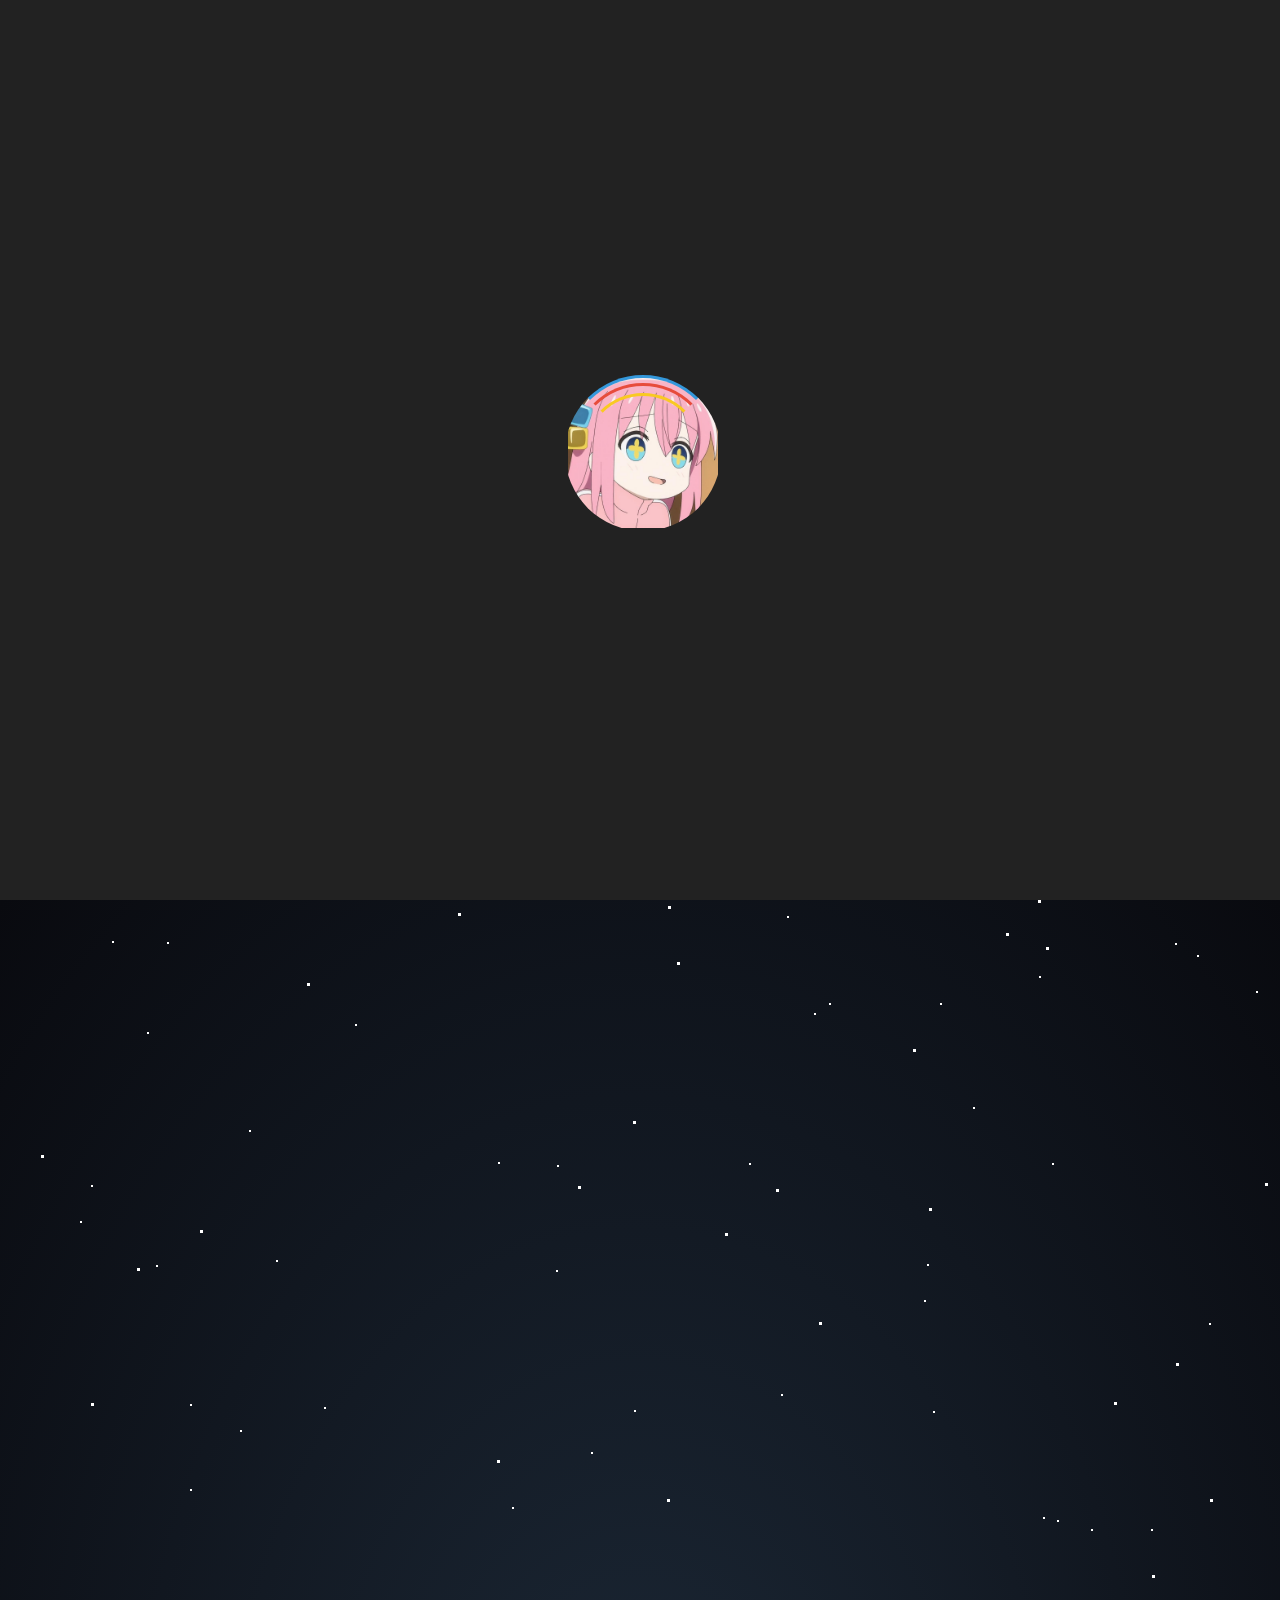
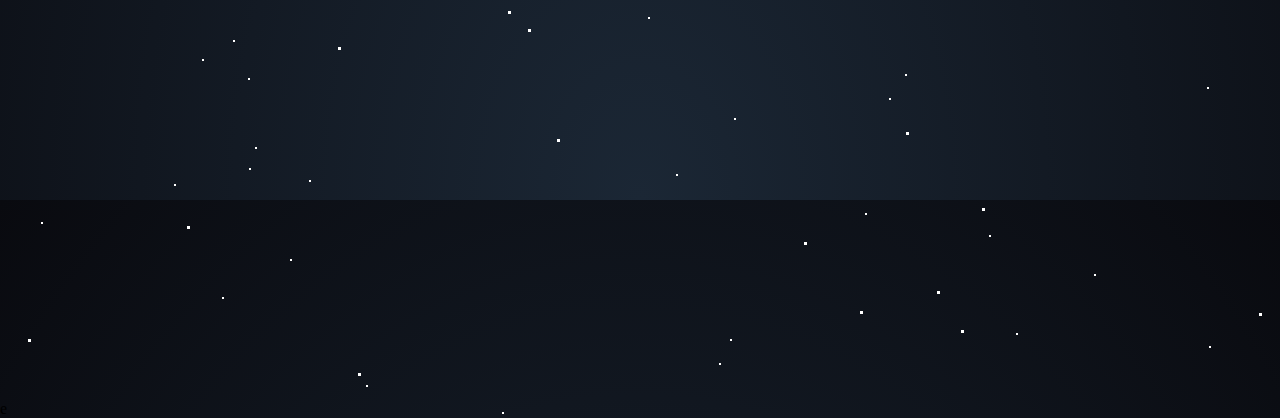
<file: index.html>
<!DOCTYPE html>
<html lang="en">
<head>
    <meta charset="UTF-8">
    <meta http-equiv="X-UA-Compatible" content="IE=edge">
    <meta name="viewport" content="width=device-width, initial-scale=1.0">
    <link rel="stylesheet" href="css/style.css">
    <link rel="stylesheet" href="css/parallax.css">
    <link rel="stylesheet" href="css/animate.css">
    <script src="./js/function.js"></script>
    <link rel="icon" href="/assets/cirno-fumo.png">
    <link href="https://fonts.googleapis.com/css2?family=Russo+One&display=swap" rel="stylesheet">
    <link href="https://fonts.googleapis.com/css2?family=Noto+Sans:wght@500&family=Russo+One&display=swap" rel="stylesheet">
    <link href="https://fonts.googleapis.com/css2?family=Noto+Sans:wght@500&family=Roboto+Mono:wght@300&family=Russo+One&display=swap" rel="stylesheet">
    <link href="github-widget/github-widget.css" rel="stylesheet" type="text/css" />
    <link rel="stylesheet" href="https://cdnjs.cloudflare.com/ajax/libs/font-awesome/6.2.0/css/all.min.css">
    <script src="//cdnjs.cloudflare.com/ajax/libs/jquery/2.1.3/jquery.min.js"></script>
    <link rel="stylesheet" href="https://cdnjs.cloudflare.com/ajax/libs/animate.css/4.1.1/animate.min.css"/>
    <script src="https://code.jquery.com/jquery-3.6.1.js" integrity="sha256-3zlB5s2uwoUzrXK3BT7AX3FyvojsraNFxCc2vC/7pNI=" crossorigin="anonymous"></script>
    <title>SLAVUS - Just About Me</title>
</head>

<!-- Web Preload -->
<div id="loader-wrapper">
    <div id="loader"></div>
    <div class="loader-section section-left"></div>
          <div class="loader-section section-right"></div>
    <script type="text/javascript" src="js/function.js"></script>
</div>
<div id="stars1"></div>
<div id="stars2"></div>
<div id="stars3"></div>

<body class="index">
    <div class="header">
        <div class="menu">
          <a href="second.html" class="link">
            <div class="nav-container">
              <p class="nav-title">More About Me</p></div>
          </a>
        </div>
      </div>
</body>

<body>
      <div class="profile-wrap">
        <div class="box-profile">
            <img src="/assets/14.png" alt="" srcset="">
        </div>
        <header class="nama-gwe">Abdurrahman Agha Rabbani</header>
        <p class="bakwanjagung">"Bakwan Jagung Memiliki Sebuah Perbedaan yang Konkret secara Independen dengan Pergedel Jagung"</p>
        <div class="experience">
            <h1>+3 Years</h1>
            <p>As a Computer Technician</p>
            <h1>+1 Years</h1>
            <p>As a Beginner Frontend Web Dev</p>
        </div>
        <div class="social-container">
            <a href="https://www.facebook.com/tsunomon.comrade/" target="_blank">
                <div class="social-facebook"><i class="fab fa-facebook-f"></i></div>
            </a>
            <a href="https://www.instagram.com/slavuwus/" target="_blank">
                <div class="social-instagram"><i class="fab fa-instagram"></i></div>
            </a>
            <a href="https://discord.gg/tHACqJ378j" target="_blank">
                <div class="social-discord"><i class="fab fa-discord"></i></div>
            </a>
            <a href="https://github.com/SLAVUSworks" target="_blank">
                <div class="social-github"><i class="fab fa-github"></i></div>
            </a>
        </div>
    </div>
</body>

</html>
</file>
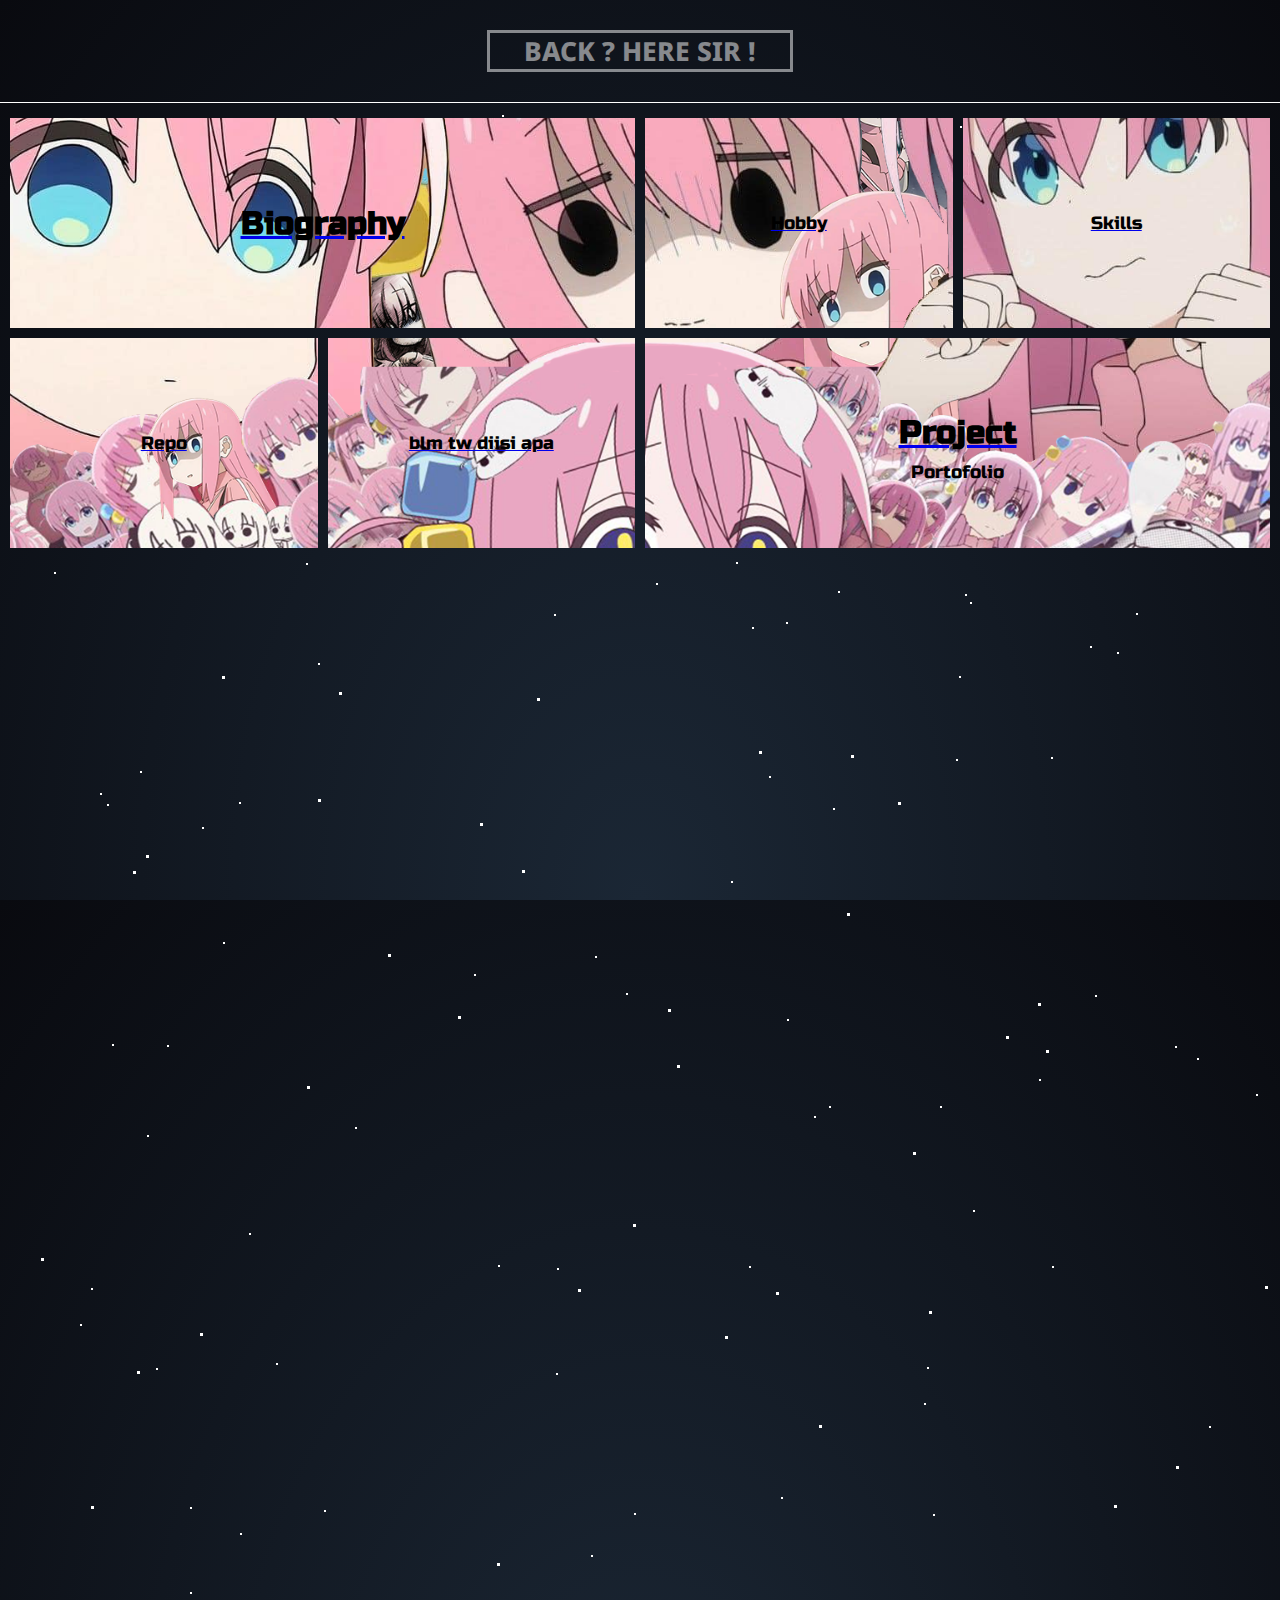
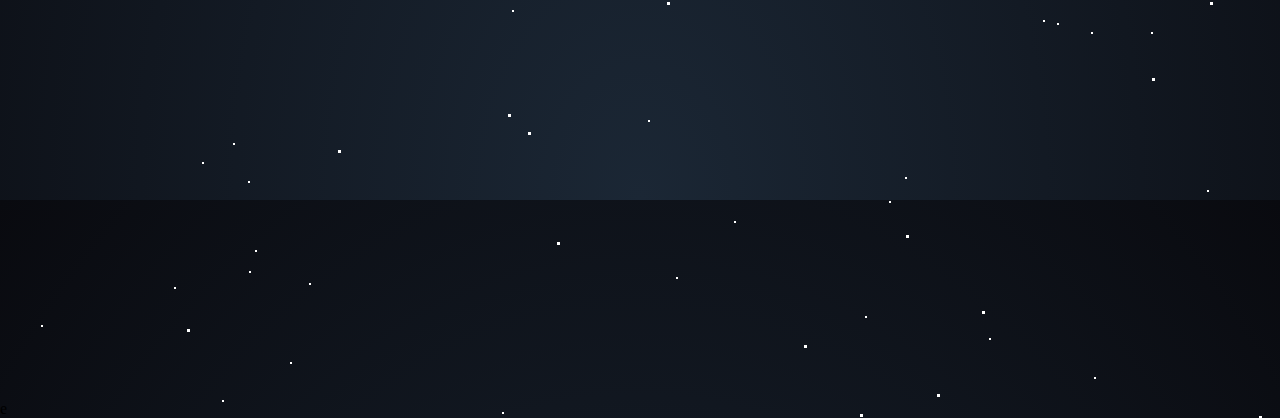
<file: second.html>
<!DOCTYPE html>
<html lang="en">

<head>
    <meta charset="UTF-8">
    <meta http-equiv="X-UA-Compatible" content="IE=edge">
    <meta name="viewport" content="width=device-width, initial-scale=1.0">
    <link rel="stylesheet" href="css/style.css">
    <link rel="stylesheet" href="css/parallax.css">
    <link rel="icon" href="/assets/cirno-fumo.png">
    <link href="https://fonts.googleapis.com/css2?family=Russo+One&display=swap" rel="stylesheet">
    <link href="https://fonts.googleapis.com/css2?family=Noto+Sans:wght@500&family=Russo+One&display=swap" rel="stylesheet">
    <link href="https://fonts.googleapis.com/css2?family=Noto+Sans:wght@500&family=Roboto+Mono:wght@300&family=Russo+One&display=swap" rel="stylesheet">
    <link href="github-widget/github-widget.css" rel="stylesheet" type="text/css" />
    <link rel="stylesheet" href="https://cdnjs.cloudflare.com/ajax/libs/font-awesome/6.2.0/css/all.min.css">
    <script src="//cdnjs.cloudflare.com/ajax/libs/jquery/2.1.3/jquery.min.js"></script>

    <title>SLAVUS - More About Me</title>
</head>

<body>
    <div class="header">
        <div class="menu">
          <a href="index.html" class="link">
            <div class="nav-container">
                <p class="nav-title">Back ? here sir !</p></div>
          </a>
        </div>
      </div>
    <div id="stars1"></div>
    <div id="stars2"></div>
    <div id="stars3"></div>
</body>

<body>
    <div class="wrapper">
        <div class='container'>

            <!-- Bio -->

            <div class='bg-2' id="bio">
                <a href="#" class="modal-trigger" data-modal="modal-name">
                    <h2>Biography</h2>
                </a>
                <div class="modal" id="modal-name" data-nohover="0">
                    <div class="modal-sandbox"></div>
                    <div class="modal-box">
                        <div class="modal-header">
                            <div class="close-modal">&#10006;</div>
                            <h1 class="modal-bio">Biography</h1>
                        </div>
                        <div class="modal-body">
                            <p class="bio-id"><img src="assets/Slavus1.png" />Nama saya Abdurrahman Agha Rabbani, Anda bisa memanggil saya Agha. saya berumur 16 tahun, balls (cowo), dan Warganegara Indonesia. Saya dari Provinsi Sumatera Barat. Passion saya adalah Pemrograman
                                Website.
                            </p>
                            <br>
                            <p class="bio-en">My irl name is Abdurrahman Agha Rabbani, you can call me Agha. I'm 16 old, have two balls (men), and my Citizenship in Indonesia. I'm from West Sumatra Province. My Passion is Web Programming.
                            </p>
                            <br/>
                            <button class="close-modal">Close</button>
                        </div>
                    </div>
                </div>
                <script type="text/javascript" src="js/function.js"></script>
            </div>

            <!-- /Bio -->

            <!-- Hobby -->

            <div class='bg-2' id="hob">
                <a href="#" class="modal-trigger" data-modal="hobby" id="modal-trigger">
                    <p>Hobby</p>
                </a>
                <div class="modal" id="hobby" data-nohover="0">
                    <div class="modal-sandbox" id="modal-sandbox"></div>
                    <div class="modal-box">
                        <div class="modal-header">
                            <div class="close-modal">&#10006;</div>
                            <h1 class="modal-bio">Hobby</h1>
                        </div>
                        <div class="modal-body">
                            <h2>
                                Gaming
                            </h2>
                            <br>
                            <p class="hob-desc"><img src="assets/cirnogaming.webp" /> Keseharian gw habiskan buat maen Game, saya bisa menghabiskan 5-6 jam perhari untuk nge-game (kalo gk sekola). Berikut game yang telah membuang waktu gw.
                            </p>
                            <br>
                            <li>War Thunder : NoWeebsOnlySlav</li>
                            <li>World Of Tanks Blitz : Tsunomon221</li>
                            <li>World Of Tanks</li>
                            <li>CS:GO</li>
                            <br/>
                            <button class="close-modal" id="close-modal">Close</button>
                        </div>
                    </div>
                </div>
                <script type="text/javascript" src="js/function.js"></script>
            </div>

            <!-- /Hobby -->

            <!-- Skills -->

            <div class='bg-2' id="ski">
                <a href="#" class="modal-trigger" data-modal="Skills" id="modal-trigger2">
                    <p>Skills</p>
                </a>
                <div class="modal" id="Skills" data-nohover="0">
                    <div class="modal-sandbox" id="modal-sandbox2"></div>
                    <div class="modal-box">
                        <div class="modal-header">
                            <div class="close-modal">&#10006;</div>
                            <h1 class="modal-bio">Skills</h1>
                        </div>
                        <div class="modal-body">
                            <h1 class="skill-title">Coding Skills</h1>
                            <br><br>
                            <h2>
                                HTML5
                            </h2>
                            <p>Sudah sangat paham, mengetahui hampir segala tentang HTML. Dari TAG-TAG hingga fungsi nya.</p>
                            <h2>
                                CSS3
                            </h2>
                            <p>Sudah paham, cukup mengetahui penggunaan dasar CSS dan Framework nya.</p>
                            <h2>JavaScript</h2>
                            <p>Baru mempelajarinya, sedang mencoba memahami konsep dasar Pemrograman Web menggunakan JavaScript.</p>
                            <h2>
                                PHP
                            </h2>
                            <p>Sedang tahap mempelajari dasarnya, cukup memahami konsep dasar bahasa PHP dan Framework Laravel.</p>
                            <br><br>
                            <h1 class="skill-title">Non-Coding Skills</h1>
                            <br><br>
                            <h2>Computer Hardware</h2>
                            <p>Sudah sangat paham dengan hardware atau komponen komputer/laptop. Sangat bisa dalam melakukan Troubleshooting yang disebabkan oleh hardware</p>
                            <h2>Editing</h2>
                            <p>Cukup memahami dasar Editing Photo/gambar dengan Aplikasi Adobe Photoshop. Sedikit memahami dasar Video Editing dengan Aplikasi Adobe Premier dan Adobe After Effect.</p>
                            <br/>
                            <button class="close-modal" id="close-modal2">Close</button>
                        </div>
                    </div>
                </div>
                <script type="text/javascript" src="js/function.js"></script>
            </div>

            <!-- /Skills -->

            <!-- Repo -->

            <div class='bg-2' id="rep">
                <a href="#" class="modal-trigger" data-modal="repo" id="modal-trigger3">
                    <p>Repo</p>
                </a>
                <div class="modal" id="repo" data-nohover="0">
                    <div class="modal-sandbox" id="modal-sandbox3"></div>
                    <div class="modal-box">
                        <div class="modal-header">
                            <div class="close-modal">&#10006;</div>
                            <h1 class="modal-bio">GitHub Repository</h1>
                        </div>
                        <div class="modal-body">
                            <h2 class="SLAVUSworks">SLAVUSworks</h2>
                            <br>
                            <div class="github-widget" data-user="SLAVUSworks" data-options='{"forks":true}'></div>
                            <script src="github-widget/github-widget.min.js"></script>
                            <br/>
                            <button class="close-modal" id="close-modal3">Close</button>
                        </div>
                    </div>
                </div>
                <script type="text/javascript" src="js/function.js"></script>
            </div>

            <!-- /Repo -->

            <div class='bg-2' id="mil">
                <a href="#">
                    <p>blm tw diisi apa</p>
                </a>
            </div>
            <div class='bg-2' id="proj">
                <a href="#">
                    <h2>Project</h2>
                </a>
                <p>Portofolio</p>
            </div>
        </div>
    </div>
</body>

</html>
</file>
<file: css/style.css>
* {
    margin: 0;
    padding: 0;
}

/* Pre-Loader */

#loader-wrapper {
    position: fixed;
    top: 0;
    left: 0;
    width: 100%;
    height: 100%;
    z-index: 1000;
}
#loader {
    background-image: url(../assets/14.png);
    background-repeat: no-repeat;
    background-position: 50% 30%;
    background-size: cover;
    display: block;
    position: relative;
    left: 50%;
    top: 50%;
    width: 150px;
    height: 150px;
    margin: -75px 0 0 -75px;
    border-radius: 50%;
    border: 3px solid transparent;
    border-top-color: #3498db;

    -webkit-animation: spin 2s linear infinite; /* Chrome, Opera 15+, Safari 5+ */
    animation: spin 2s linear infinite; /* Chrome, Firefox 16+, IE 10+, Opera */

    z-index: 1001;
}

    #loader:before {
        content: "";
        position: absolute;
        top: 5px;
        left: 5px;
        right: 5px;
        bottom: 5px;
        border-radius: 50%;
        border: 3px solid transparent;
        border-top-color: #e74c3c;

        -webkit-animation: spin 3s linear infinite; /* Chrome, Opera 15+, Safari 5+ */
        animation: spin 3s linear infinite; /* Chrome, Firefox 16+, IE 10+, Opera */
    }

    #loader:after {
        content: "";
        position: absolute;
        top: 15px;
        left: 15px;
        right: 15px;
        bottom: 15px;
        border-radius: 50%;
        border: 3px solid transparent;
        border-top-color: #f9c922;

        -webkit-animation: spin 1.5s linear infinite; /* Chrome, Opera 15+, Safari 5+ */
          animation: spin 1.5s linear infinite; /* Chrome, Firefox 16+, IE 10+, Opera */
    }

    @-webkit-keyframes spin {
        0%   { 
            -webkit-transform: rotate(0deg);  /* Chrome, Opera 15+, Safari 3.1+ */
            -ms-transform: rotate(0deg);  /* IE 9 */
            transform: rotate(0deg);  /* Firefox 16+, IE 10+, Opera */
        }
        100% {
            -webkit-transform: rotate(360deg);  /* Chrome, Opera 15+, Safari 3.1+ */
            -ms-transform: rotate(360deg);  /* IE 9 */
            transform: rotate(360deg);  /* Firefox 16+, IE 10+, Opera */
        }
    }
    @keyframes spin {
        0%   { 
            -webkit-transform: rotate(0deg);  /* Chrome, Opera 15+, Safari 3.1+ */
            -ms-transform: rotate(0deg);  /* IE 9 */
            transform: rotate(0deg);  /* Firefox 16+, IE 10+, Opera */
        }
        100% {
            -webkit-transform: rotate(360deg);  /* Chrome, Opera 15+, Safari 3.1+ */
            -ms-transform: rotate(360deg);  /* IE 9 */
            transform: rotate(360deg);  /* Firefox 16+, IE 10+, Opera */
        }
    }

    #loader-wrapper .loader-section {
        position: fixed;
        top: 0;
        width: 51%;
        height: 100%;
        background: #222222;
        z-index: 1000;
        -webkit-transform: translateX(0);  /* Chrome, Opera 15+, Safari 3.1+ */
        -ms-transform: translateX(0);  /* IE 9 */
        transform: translateX(0);  /* Firefox 16+, IE 10+, Opera */
    }

    #loader-wrapper .loader-section.section-left {
        left: 0;
    }

    #loader-wrapper .loader-section.section-right {
        right: 0;
    }

    /* Loaded */
    .loaded #loader-wrapper .loader-section.section-left {
        -webkit-transform: translateX(-100%);  /* Chrome, Opera 15+, Safari 3.1+ */
            -ms-transform: translateX(-100%);  /* IE 9 */
                transform: translateX(-100%);  /* Firefox 16+, IE 10+, Opera */

        -webkit-transition: all 0.7s 0.3s cubic-bezier(0.645, 0.045, 0.355, 1.000);  
                transition: all 0.7s 0.3s cubic-bezier(0.645, 0.045, 0.355, 1.000);
    }

    .loaded #loader-wrapper .loader-section.section-right {
        -webkit-transform: translateX(100%);  /* Chrome, Opera 15+, Safari 3.1+ */
            -ms-transform: translateX(100%);  /* IE 9 */
                transform: translateX(100%);  /* Firefox 16+, IE 10+, Opera */

-webkit-transition: all 0.7s 0.3s cubic-bezier(0.645, 0.045, 0.355, 1.000);  
        transition: all 0.7s 0.3s cubic-bezier(0.645, 0.045, 0.355, 1.000);
    }
    
    .loaded #loader {
        opacity: 0;
        -webkit-transition: all 0.3s ease-out;  
                transition: all 0.3s ease-out;
    }
    .loaded #loader-wrapper {
        visibility: hidden;

        -webkit-transform: translateY(-100%);  /* Chrome, Opera 15+, Safari 3.1+ */
            -ms-transform: translateY(-100%);  /* IE 9 */
                transform: translateY(-100%);  /* Firefox 16+, IE 10+, Opera */

        -webkit-transition: all 0.3s 1s ease-out;  
                transition: all 0.3s 1s ease-out;
    }
    
    /* JavaScript Turned Off */
    .no-js #loader-wrapper {
        display: none;
    }
    .no-js h1 {
        color: #222222;
    }

.header {
    width: 100%;
    border-bottom: 1px solid rgb(255, 255, 255);
    text-align: right;
    position: relative;
}
    
.logo {
    position: absolute;
    top: 0;
    left: 0;
    font-size: 32px;
    font-weight: 100;
    padding: 26px;
    border-right: 1px solid rgb(255, 255, 255);
}

  
.link {
    display: inline-block;
    padding: 15px 0;
    margin: 15px 25px;
    position: relative;
    text-decoration: none;
    text-transform: uppercase;
    color: #0f0f0f;
    font-weight: 800;
    font-size: 24px;
}

.menu {
    display: flex;
    justify-content: center;
    align-items: center;
}

.nav-container {
    border: solid rgba(255, 255, 255, 0.5);
    height: 100%;
    width: 300px;
}

.nav-container:hover {
    border: solid rgb(255, 255, 255);
    background-image: linear-gradient(rgba(0, 0, 0, 0.685), rgba(0, 0, 0, 0.603)),url(../assets/ezgif-4-43778c2c30.png);
    background-repeat: no-repeat;
    background-position: 50% 30%;
    background-size: cover;
}

.nav-title {
    color: rgba(255, 255, 255, 0.5);
    font-family: 'Noto Sans', sans-serif;
    text-align: center;
}

.nav-title:hover {
    color: rgb(255, 255, 255);
}      

.profile-wrap {
    background-image: linear-gradient(rgba(0, 0, 0, 0.4), rgba(0, 0, 0, 0.4)), url(/assets/13.png);
    background-repeat: no-repeat;
    background-position: top;
    background-size: cover;
    position: relative;
    top: 50px;
    margin: auto;
    padding: 10px;
    min-height: 425px;
    max-width: 450px;
    min-width: 250px;
    /* float: left; */
    border: solid rgba(0, 0, 0, 0.534);
}

.experience {
    line-height: 2em;
}

.social-container {
    display: grid;
    grid-template-columns: repeat(5, 3.125em);
}

.social-container a {
    text-decoration: none;
}

.social-container a div {
    margin: .125em;
    width: 45px;
    height: 45px;
    font-size: 1.5em;
    color: white;
    border-radius: 50%;
    display: grid;
    place-items: center;
}

.social-facebook {
    background: #000000a1;
}

.social-github {
    background: #000000a1;
}

.social-instagram {
    background: #000000a1;
}

.social-discord {
    background: #000000a1;
}

@media only screen and (max-width: 660px) {
    .profile-wrap {
        float: none;
        margin: 0px auto
    }
}

.profile-wrap h1 {
    text-align: center;
    margin-top: 20px;
    margin-left: 5px;
    text-align: left;
    line-height: 15px;
    font-family: 'Noto Sans', sans-serif;
    color: rgb(0, 0, 0);
}

.nama-gwe {
    font-family: 'Russo One', sans-serif;
    font-size: 30px;
    text-align: center;
    color: #e1e4d4;
}

.bakwanjagung {
    text-align: center;
    font-size: 15px;
    margin-top: 15px;
    color: rgba(255, 255, 255, 0.651);
    text-align: center;
}

/* .profile-wrap:hover {
    background-image: linear-gradient(rgba(0, 0, 0, 0.4), rgba(0, 0, 0, 0.4)), url(/assets/cirno-mathlab.jpg);
    background-repeat: no-repeat;
    background-position: top;
    background-size: cover;
    box-shadow: 2px 2px 2px rgba(0, 0, 0, 0.8);
} */

.SLAVUSworks {
    color: rgb(207, 75, 66);
}

.box-profile {
    height: 150px;
    width: 150px;
    border: solid 1px #000;
    box-shadow: 2px 2px 2px rgba(163, 133, 52, 0.486);
    margin: auto;
    margin-top: 10px;
    /* background-image: url(/assets/cirno-fumo.png);
    background-repeat: no-repeat;
    background-position: center;
    background-size: contain; */
}

.box-profile img {
    height: 100%;
    width: 150px;
}

.box-profile>p {
    text-align: center;
    margin-top: 10px;
}

.wrapper {
    margin-top: 10px;
    margin-left: 10px;
    margin-right: 10px;
}

.container {
    display: grid;
    grid-template-columns: repeat(4, 1fr);
    grid-gap: 10px;
}

.container>div {
    height: 210px;
    display: flex;
    flex-direction: column;
    align-items: center;
    justify-content: center;
    background-position: top;
    background-size: cover;
    background-attachment: fixed;
    transition: all ease 0.5s;
}

#bio:hover {
    background: url(/assets/IL76.png) top center;
    background-size: cover;
}

#hob:hover {
    background: url(/assets/Su-22.png) center center;
    background-size: cover;
}

#rep:hover {
    background: url(/assets/github.jpg) center center;
    background-size: cover;
}

#ski:hover {
    background: url(/assets/KureiKeiBackground-300-2.png) center center;
    background-size: cover;
}

#mil:hover {
    background: url(/assets/mig-29-.jpg) center center;
    background-size: cover;
}

#proj:hover {
    background: url(/assets/Lightning.jpg) center center;
    background-size: cover;
}

div h2 {
    font-family: 'Russo One', sans-serif;
    font-size: 2em;
    color: #000;
    margin: 10px;
}

div p {
    font-family: 'Russo One', sans-serif;
    color: #000;
    font-size: 1.1em;
}

.container>div:nth-of-type(1) {
    grid-column: 1 / 3;
}

.container>div:nth-of-type(6) {
    grid-column: 3 / 5;
}

.container>div:nth-of-type(9) {
    grid-column: 3 / 5;
}

.container>div:nth-of-type(10) {
    grid-column: 1 / 3;
}

.bg-2 {
    background: url(/assets/slavus2.png);
}

.modal,
.modal-box {
    z-index: 900;
}

.modal-sandbox {
    position: fixed;
    width: 100%;
    height: 100%;
    top: 0;
    left: 0;
    background: transparent;
}

.modal {
    display: none;
    position: fixed;
    width: 100%;
    height: 100%;
    left: 0;
    top: 0;
    background: rgb(0, 0, 0);
    background: rgba(0, 0, 0, .8);
    overflow: auto;
}

.modal-box {
    position: relative;
    width: 80%;
    max-width: 920px;
    margin: 100px auto;
    animation-name: modalbox;
    animation-duration: .4s;
    animation-timing-function: cubic-bezier(0, 0, .3, 1.6);
}

.modal-bio {
    font-family: 'Noto Sans', sans-serif;
}

.bio-id {
    font-family: 'Russo One', sans-serif;
    font-size: 20px;
}

.bio-id>img {
    float: left;
    margin: 0 9px 3px 0;
    width: 155px;
}

.bio-en {
    font-family: 'Russo One', sans-serif;
    color: rgba(0, 0, 0, 0.575);
    font-size: 15px;
}

.hob-desc>img {
    float: left;
    margin: 0 9px 3px 0;
    width: 155px;
    border-radius: 50%;
}

.modal-body>h1 {
    font-family: 'Russo One', sans-serif;
}

.modal-body>li {
    font-family: 'Noto Sans', sans-serif;
}

.skill-title {
    text-align: center;
}

.modal-header {
    padding: 20px 40px;
    background: #546E7A;
    color: #ffffff;
}

.modal-body {
    background: #ECEFF1;
    padding: 60px 40px;
}
/* Close Button */

.close-modal {
    text-align: right;
    cursor: pointer;
}
/* Animation */

@-webkit-keyframes modalbox {
    0% {
        top: -250px;
        opacity: 0;
    }
    100% {
        top: 0;
        opacity: 1;
    }
}

@keyframes modalbox {
    0% {
        top: -250px;
        opacity: 0;
    }
    100% {
        top: 0;
        opacity: 1;
    }
}
/* Responsive */

@media only screen and (max-width: 500px) {
    body {
        overflow-y: scroll;
    }
    .container>div:nth-of-type(1) {
        grid-column: 1 / 5;
    }
    .container>div:nth-of-type(2) {
        grid-column: 1 / -3;
    }
    .container>div:nth-of-type(3) {
        grid-column: 3 / 5;
    }
    .container>div:nth-of-type(4) {
        grid-column: 1 / -5;
    }
    .bio-id>img {
        display: none;
    }
    .bio-id {
        font-family: 'Russo One', sans-serif;
        font-size: 20px;
    }
    .cards {
        top: 1;
    }
}
</file>
<file: css/parallax.css>
html {
    height: 100%;
    background: radial-gradient(ellipse at bottom, #1b2735 0%, #090a0f 100%);
    overflow: hidden;
}

#stars1 {
    content: "e";
    background: transparent;
    box-shadow: 1744px 122px #FFF, 134px 1321px #FFF, 92px 859px #FFF, 235px 1045px #FFF, 366px 912px #FFF, 491px 942px #FFF, 14px 1831px #FFF, 582px 476px #FFF, 588px 1230px #FFF, 1520px 1343px #FFF, 1671px 203px #FFF, 550px 341px #FFF, 1491px 549px #FFF, 558px 161px #FFF, 896px 1823px #FFF, 999px 1463px #FFF, 1557px 636px #FFF, 1754px 1307px #FFF, 1682px 1494px #FFF, 703px 1707px #FFF, 1945px 1847px #FFF, 1151px 1320px #FFF, 980px 144px #FFF, 478px 948px #FFF, 109px 1762px #FFF, 558px 255px #FFF, 719px 1820px #FFF, 588px 748px #FFF, 1899px 174px #FFF, 841px 1771px #FFF, 571px 1588px #FFF, 1155px 353px #FFF, 1879px 1220px #FFF, 1782px 870px #FFF, 407px 1238px #FFF, 1141px 63px #FFF, 1147px 1097px #FFF, 1406px 159px #FFF, 637px 1215px #FFF, 694px 1114px #FFF, 1536px 727px #FFF, 1708px 1512px #FFF, 1147px 880px #FFF, 684px 988px #FFF, 140px 851px #FFF, 1565px 1788px #FFF, 1573px 889px #FFF, 1172px 628px #FFF, 1474px 1978px #FFF, 435px 447px #FFF, 185px 1808px #FFF, 620px 1560px #FFF, 1387px 1196px #FFF, 138px 1854px #FFF, 137px 1499px #FFF, 1721px 1132px #FFF, 10px 32px #FFF, 1931px 1990px #FFF, 209px 91px #FFF, 1876px 1795px #FFF, 1130px 1551px #FFF, 284px 1848px #FFF, 389px 1603px #FFF, 612px 1121px #FFF, 825px 1926px #FFF, 161px 344px #FFF, 1729px 333px #FFF, 1037px 37px #FFF, 844px 1085px #FFF, 1179px 554px #FFF, 50px 478px #FFF, 1864px 704px #FFF, 233px 723px #FFF, 1202px 445px #FFF, 882px 189px #FFF, 362px 735px #FFF, 924px 411px #FFF, 902px 209px #FFF, 104px 185px #FFF, 1599px 1852px #FFF, 1974px 944px #FFF, 438px 1164px #FFF, 401px 1533px #FFF, 191px 1429px #FFF, 251px 1034px #FFF, 1807px 1412px #FFF, 72px 23px #FFF, 1752px 1146px #FFF, 261px 1481px #FFF, 548px 33px #FFF, 710px 1204px #FFF, 355px 1697px #FFF, 581px 100px #FFF, 318px 1146px #FFF, 929px 79px #FFF, 999px 347px #FFF, 155px 292px #FFF, 271px 677px #FFF, 920px 1596px #FFF, 1736px 184px #FFF, 1022px 1790px #FFF, 1465px 1762px #FFF, 820px 526px #FFF, 175px 37px #FFF, 440px 746px #FFF, 681px 1879px #FFF, 690px 1135px #FFF, 1960px 1453px #FFF, 422px 856px #FFF, 1217px 1232px #FFF, 1015px 1695px #FFF, 1933px 492px #FFF, 272px 448px #FFF, 1578px 1487px #FFF, 437px 874px #FFF, 947px 838px #FFF, 1339px 867px #FFF, 1484px 773px #FFF, 764px 66px #FFF, 418px 707px #FFF, 192px 1909px #FFF, 1629px 215px #FFF, 171px 260px #FFF, 1180px 220px #FFF, 488px 857px #FFF, 593px 493px #FFF, 1794px 886px #FFF, 1673px 1977px #FFF, 905px 1193px #FFF, 1372px 1843px #FFF, 1605px 908px #FFF, 659px 181px #FFF, 700px 1758px #FFF, 812px 1200px #FFF, 1800px 1440px #FFF, 1858px 212px #FFF, 628px 1026px #FFF, 1825px 1556px #FFF, 1641px 1750px #FFF, 1195px 1086px #FFF, 1465px 558px #FFF, 1634px 436px #FFF, 1354px 1831px #FFF, 1212px 1485px #FFF, 1491px 994px #FFF, 604px 1279px #FFF, 413px 1131px #FFF, 1677px 1086px #FFF, 841px 47px #FFF, 146px 489px #FFF, 117px 1195px #FFF, 67px 47px #FFF, 883px 258px #FFF, 1801px 1294px #FFF, 594px 1870px #FFF, 649px 531px #FFF, 721px 132px #FFF, 975px 1616px #FFF, 716px 94px #FFF, 295px 791px #FFF, 174px 1814px #FFF, 1130px 298px #FFF, 1747px 1835px #FFF, 605px 1521px #FFF, 78px 743px #FFF, 1685px 311px #FFF, 804px 341px #FFF, 1440px 852px #FFF, 1607px 1692px #FFF, 698px 1112px #FFF, 1153px 1608px #FFF, 539px 999px #FFF, 262px 353px #FFF, 457px 1246px #FFF, 1858px 998px #FFF, 364px 431px #FFF, 1907px 912px #FFF, 541px 916px #FFF, 168px 1384px #FFF, 357px 1321px #FFF, 1859px 1866px #FFF, 1001px 909px #FFF, 842px 1663px #FFF, 369px 1176px #FFF, 932px 1372px #FFF, 1606px 732px #FFF, 1844px 857px #FFF, 974px 1588px #FFF, 804px 1139px #FFF, 65px 1213px #FFF, 1066px 863px #FFF, 1991px 1734px #FFF, 300px 738px #FFF, 1260px 1141px #FFF, 83px 260px #FFF, 1219px 167px #FFF, 613px 990px #FFF, 873px 81px #FFF, 362px 235px #FFF, 373px 372px #FFF, 80px 247px #FFF, 902px 1141px #FFF, 294px 464px #FFF, 766px 1925px #FFF, 1151px 1305px #FFF, 1250px 1593px #FFF, 1289px 119px #FFF, 1525px 1505px #FFF, 234px 1306px #FFF, 571px 858px #FFF, 571px 996px #FFF, 766px 1342px #FFF, 1371px 716px #FFF, 711px 1939px #FFF, 904px 1797px #FFF, 424px 1710px #FFF, 762px 1614px #FFF, 1389px 1290px #FFF, 905px 689px #FFF, 352px 38px #FFF, 2000px 1317px #FFF, 597px 864px #FFF, 824px 711px #FFF, 966px 1060px #FFF, 958px 992px #FFF, 1121px 324px #FFF, 1624px 688px #FFF, 1737px 702px #FFF, 1566px 1344px #FFF, 697px 368px #FFF, 291px 1126px #FFF, 1732px 50px #FFF, 712px 1941px #FFF, 1257px 372px #FFF, 317px 1462px #FFF, 222px 309px #FFF, 1139px 647px #FFF, 170px 878px #FFF, 1272px 1511px #FFF, 1009px 1912px #FFF, 1875px 1105px #FFF, 1968px 1370px #FFF, 1193px 687px #FFF, 1498px 611px #FFF, 247px 1993px #FFF, 1686px 1611px #FFF, 937px 340px #FFF, 114px 1423px #FFF, 496px 1191px #FFF, 110px 1284px #FFF, 876px 687px #FFF, 1173px 214px #FFF, 210px 628px #FFF, 302px 1173px #FFF, 1318px 939px #FFF, 1665px 1310px #FFF, 66px 338px #FFF, 1355px 615px #FFF, 1139px 1672px #FFF, 91px 1000px #FFF, 112px 422px #FFF, 89px 503px #FFF, 97px 1599px #FFF, 1031px 1955px #FFF, 1755px 1532px #FFF, 1764px 1930px #FFF, 1822px 1751px #FFF, 133px 401px #FFF, 718px 85px #FFF, 1797px 78px #FFF, 520px 1725px #FFF, 226px 406px #FFF, 1561px 1574px #FFF, 340px 1602px #FFF, 718px 976px #FFF, 1823px 570px #FFF, 1298px 484px #FFF, 1023px 1903px #FFF, 1266px 1334px #FFF, 763px 877px #FFF, 223px 631px #FFF, 1761px 1293px #FFF, 878px 1px #FFF, 973px 696px #FFF, 975px 1841px #FFF, 1276px 302px #FFF, 1399px 1324px #FFF, 1706px 872px #FFF, 341px 1960px #FFF, 1384px 1655px #FFF, 1897px 767px #FFF, 68px 405px #FFF, 705px 310px #FFF, 194px 103px #FFF, 1432px 368px #FFF, 1262px 1682px #FFF, 1933px 1526px #FFF, 263px 655px #FFF, 1031px 1031px #FFF, 1557px 788px #FFF, 1558px 1360px #FFF, 812px 421px #FFF, 1951px 734px #FFF, 1567px 498px #FFF, 1832px 1229px #FFF, 913px 164px #FFF, 1907px 1273px #FFF, 533px 749px #FFF, 1235px 951px #FFF, 645px 1959px #FFF, 92px 1570px #FFF, 1169px 1434px #FFF, 118px 1223px #FFF, 583px 957px #FFF, 1245px 316px #FFF, 527px 863px #FFF, 372px 1007px #FFF, 244px 1251px #FFF, 314px 494px #FFF, 1842px 1463px #FFF, 1315px 730px #FFF, 1655px 1366px #FFF, 482px 979px #FFF, 340px 1808px #FFF, 256px 578px #FFF, 858px 1792px #FFF, 1965px 403px #FFF, 454px 253px #FFF, 1664px 698px #FFF, 1974px 750px #FFF, 262px 1801px #FFF, 1652px 1076px #FFF, 992px 711px #FFF, 1792px 1323px #FFF, 700px 1748px #FFF, 855px 966px #FFF, 1833px 1747px #FFF, 402px 1272px #FFF, 1391px 1039px #FFF, 1395px 1538px #FFF, 397px 1972px #FFF, 744px 1403px #FFF, 1784px 1046px #FFF, 111px 198px #FFF, 1827px 473px #FFF, 1347px 1891px #FFF, 1238px 1081px #FFF, 189px 908px #FFF, 1513px 542px #FFF, 673px 981px #FFF, 720px 1184px #FFF, 373px 792px #FFF, 1470px 1631px #FFF, 16px 822px #FFF, 1935px 829px #FFF, 364px 613px #FFF, 223px 899px #FFF, 1233px 874px #FFF, 1441px 1834px #FFF, 719px 894px #FFF, 76px 1610px #FFF, 296px 685px #FFF, 572px 1637px #FFF, 349px 114px #FFF, 1670px 1802px #FFF, 979px 928px #FFF, 1589px 574px #FFF, 756px 194px #FFF, 616px 507px #FFF, 271px 186px #FFF, 198px 360px #FFF, 1916px 418px #FFF, 721px 667px #FFF, 1937px 1908px #FFF, 17px 556px #FFF, 345px 443px #FFF, 718px 760px #FFF, 1922px 310px #FFF, 1185px 887px #FFF, 1745px 1848px #FFF, 909px 847px #FFF, 1170px 134px #FFF, 1773px 1133px #FFF, 1099px 233px #FFF, 1122px 1524px #FFF, 866px 907px #FFF, 398px 213px #FFF, 1287px 886px #FFF, 1194px 149px #FFF, 1876px 1667px #FFF, 332px 1658px #FFF, 146px 1253px #FFF, 958px 211px #FFF, 643px 47px #FFF, 1213px 1339px #FFF, 1637px 1939px #FFF, 1601px 355px #FFF, 256px 1982px #FFF, 989px 1609px #FFF, 1179px 701px #FFF, 685px 1463px #FFF, 1910px 465px #FFF, 764px 1930px #FFF, 1856px 433px #FFF, 720px 367px #FFF, 1821px 416px #FFF, 48px 1114px #FFF, 716px 489px #FFF, 174px 1972px #FFF, 115px 1373px #FFF, 1487px 141px #FFF, 1919px 1362px #FFF, 1662px 859px #FFF, 1168px 490px #FFF, 706px 1820px #FFF, 588px 318px #FFF, 107px 778px #FFF, 621px 1667px #FFF, 1331px 1996px #FFF, 1404px 1154px #FFF, 860px 1019px #FFF, 1385px 1883px #FFF, 1066px 1951px #FFF, 752px 444px #FFF, 955px 1031px #FFF, 1256px 1899px #FFF, 961px 1455px #FFF, 1101px 84px #FFF, 890px 335px #FFF, 798px 40px #FFF, 138px 54px #FFF, 1934px 252px #FFF, 429px 324px #FFF, 1645px 1522px #FFF, 218px 737px #FFF, 1625px 531px #FFF, 605px 1290px #FFF, 1867px 648px #FFF, 82px 1137px #FFF, 231px 1423px #FFF, 471px 944px #FFF, 1363px 1752px #FFF, 482px 1364px #FFF, 1305px 627px #FFF, 1065px 891px #FFF, 217px 1841px #FFF, 1843px 1501px #FFF, 1681px 734px #FFF, 185px 856px #FFF, 609px 1094px #FFF, 49px 1657px #FFF, 783px 594px #FFF, 1018px 1123px #FFF, 644px 1149px #FFF, 739px 1262px #FFF, 1439px 1187px #FFF, 1789px 1507px #FFF, 941px 791px #FFF, 1319px 1308px #FFF, 498px 626px #FFF, 1594px 858px #FFF, 783px 71px #FFF, 576px 1976px #FFF, 1625px 696px #FFF, 1821px 352px #FFF, 1039px 885px #FFF, 208px 430px #FFF, 124px 198px #FFF, 1964px 686px #FFF, 1440px 1952px #FFF, 231px 1435px #FFF, 1846px 853px #FFF, 1174px 536px #FFF, 1228px 310px #FFF, 1380px 699px #FFF, 1116px 169px #FFF, 1416px 1007px #FFF, 178px 192px #FFF, 1302px 1903px #FFF, 1892px 154px #FFF, 962px 1032px #FFF, 1009px 1916px #FFF, 1549px 1206px #FFF, 899px 968px #FFF, 902px 543px #FFF, 1516px 542px #FFF, 965px 527px #FFF, 1594px 696px #FFF, 856px 1719px #FFF, 1522px 248px #FFF, 1795px 283px #FFF, 1144px 946px #FFF, 1365px 199px #FFF, 359px 1347px #FFF, 1506px 263px #FFF, 433px 1793px #FFF, 201px 247px #FFF, 942px 838px #FFF, 1122px 1065px #FFF, 1997px 108px #FFF, 306px 989px #FFF, 641px 1713px #FFF, 1072px 959px #FFF, 1874px 1079px #FFF, 1938px 269px #FFF, 891px 389px #FFF, 22px 574px #FFF, 727px 474px #FFF, 1671px 1649px #FFF, 98px 400px #FFF, 641px 798px #FFF, 1218px 1051px #FFF, 907px 1485px #FFF, 1002px 1549px #FFF, 1932px 1448px #FFF, 1132px 573px #FFF, 1222px 1147px #FFF, 1009px 451px #FFF, 698px 1940px #FFF, 97px 1123px #FFF, 904px 751px #FFF, 1904px 593px #FFF, 1451px 1658px #FFF, 191px 1606px #FFF, 1346px 482px #FFF, 1935px 1086px #FFF, 1052px 224px #FFF, 526px 1810px #FFF, 1607px 606px #FFF, 427px 1830px #FFF, 1546px 407px #FFF, 1771px 208px #FFF, 1714px 181px #FFF, 1332px 943px #FFF, 1663px 1094px #FFF, 1861px 1747px #FFF, 1429px 1217px #FFF, 1733px 1915px #FFF, 925px 1179px #FFF, 735px 781px #FFF, 1775px 1989px #FFF, 1770px 476px #FFF, 844px 400px #FFF, 1793px 1517px #FFF, 544px 281px #FFF, 725px 344px #FFF, 1274px 764px #FFF, 1845px 339px #FFF, 582px 1745px #FFF, 351px 1287px #FFF, 207px 749px #FFF, 1063px 1411px #FFF, 1246px 342px #FFF, 1538px 166px #FFF, 770px 602px #FFF, 1214px 1971px #FFF, 113px 294px #FFF, 1157px 101px #FFF, 1657px 517px #FFF, 637px 1693px #FFF, 961px 1649px #FFF, 1754px 1572px #FFF, 1885px 659px #FFF, 238px 34px #FFF, 413px 1027px #FFF, 1709px 1556px #FFF, 460px 878px #FFF, 1597px 608px #FFF, 544px 434px #FFF, 1258px 477px #FFF, 565px 1863px #FFF, 426px 322px #FFF, 1917px 850px #FFF, 296px 144px #FFF, 643px 1896px #FFF, 511px 116px #FFF, 359px 847px #FFF, 702px 1133px #FFF, 857px 1371px #FFF, 559px 1758px #FFF, 1615px 1223px #FFF, 1927px 1736px #FFF, 704px 941px #FFF, 1932px 942px #FFF, 1462px 335px #FFF, 154px 1915px #FFF, 1387px 918px #FFF, 1512px 1041px #FFF, 1094px 1334px #FFF, 1678px 865px #FFF, 1960px 431px #FFF, 666px 1258px #FFF, 422px 1215px #FFF, 345px 802px #FFF, 1207px 647px #FFF, 1701px 374px #FFF, 1440px 1925px #FFF, 1536px 1163px #FFF, 905px 155px #FFF, 843px 1036px #FFF, 660px 823px #FFF, 1329px 661px #FFF, 1867px 899px #FFF, 1022px 514px #FFF, 1062px 1570px #FFF, 888px 1786px #FFF, 699px 1738px #FFF, 1831px 1712px #FFF, 434px 18px #FFF, 227px 205px #FFF, 520px 1279px #FFF, 1329px 764px #FFF, 1824px 47px #FFF, 112px 266px #FFF, 830px 1140px #FFF, 478px 637px #FFF, 634px 850px #FFF, 711px 873px #FFF, 987px 249px #FFF, 1454px 909px #FFF, 699px 922px #FFF, 1458px 1142px #FFF, 701px 1893px #FFF, 134px 384px #FFF, 904px 354px #FFF, 1913px 1229px #FFF, 1606px 1336px #FFF, 976px 1776px #FFF, 1726px 605px #FFF, 1244px 590px #FFF, 1351px 526px #FFF, 1997px 130px #FFF, 1137px 1134px #FFF, 1293px 283px #FFF, 977px 1608px #FFF, 422px 1252px #FFF, 236px 1653px #FFF, 28px 1722px #FFF, 698px 39px #FFF, 5px 434px #FFF, 1430px 1466px #FFF, 1470px 1596px #FFF, 487px 81px #FFF, 186px 340px #FFF, 1941px 1px #FFF, 1342px 487px #FFF, 813px 1855px #FFF, 1445px 148px #FFF, 1965px 1428px #FFF, 1122px 1277px #FFF, 846px 820px #FFF, 1804px 228px #FFF, 1501px 121px #FFF, 215px 1033px #FFF, 244px 426px #FFF, 976px 453px #FFF, 566px 953px #FFF, 1772px 213px #FFF, 1323px 1778px #FFF, 1350px 817px #FFF, 803px 913px #FFF, 1395px 1359px #FFF, 1995px 119px #FFF, 579px 1963px #FFF, 862px 1621px #FFF, 1718px 825px #FFF, 823px 27px #FFF, 1252px 41px #FFF, 1562px 835px #FFF, 1730px 633px #FFF, 1723px 1939px #FFF, 524px 1824px #FFF, 1921px 1450px #FFF, 1174px 1062px #FFF, 1008px 1932px #FFF, 467px 334px #FFF, 80px 818px #FFF, 1266px 1185px #FFF, 1589px 807px #FFF, 1221px 320px #FFF, 1724px 852px #FFF, 1194px 286px #FFF, 800px 1835px #FFF, 1958px 728px #FFF, 1271px 376px #FFF, 43px 1654px #FFF, 77px 803px #FFF, 1399px 197px #FFF, 591px 1743px #FFF, 652px 1925px #FFF, 107px 1939px #FFF, 1110px 1708px #FFF, 797px 1480px #FFF, 1516px 684px #FFF, 559px 1733px #FFF, 1265px 718px #FFF, 1263px 54px #FFF, 693px 113px #FFF, 1456px 1459px #FFF, 1527px 1324px #FFF;
    animation: animStar 50s linear infinite;
}

#stars:after {
    content: " ";
    position: absolute;
    top: 2000px;
    width: 1px;
    height: 1px;
    background: transparent;
    box-shadow: 1744px 122px #FFF, 134px 1321px #FFF, 92px 859px #FFF, 235px 1045px #FFF, 366px 912px #FFF, 491px 942px #FFF, 14px 1831px #FFF, 582px 476px #FFF, 588px 1230px #FFF, 1520px 1343px #FFF, 1671px 203px #FFF, 550px 341px #FFF, 1491px 549px #FFF, 558px 161px #FFF, 896px 1823px #FFF, 999px 1463px #FFF, 1557px 636px #FFF, 1754px 1307px #FFF, 1682px 1494px #FFF, 703px 1707px #FFF, 1945px 1847px #FFF, 1151px 1320px #FFF, 980px 144px #FFF, 478px 948px #FFF, 109px 1762px #FFF, 558px 255px #FFF, 719px 1820px #FFF, 588px 748px #FFF, 1899px 174px #FFF, 841px 1771px #FFF, 571px 1588px #FFF, 1155px 353px #FFF, 1879px 1220px #FFF, 1782px 870px #FFF, 407px 1238px #FFF, 1141px 63px #FFF, 1147px 1097px #FFF, 1406px 159px #FFF, 637px 1215px #FFF, 694px 1114px #FFF, 1536px 727px #FFF, 1708px 1512px #FFF, 1147px 880px #FFF, 684px 988px #FFF, 140px 851px #FFF, 1565px 1788px #FFF, 1573px 889px #FFF, 1172px 628px #FFF, 1474px 1978px #FFF, 435px 447px #FFF, 185px 1808px #FFF, 620px 1560px #FFF, 1387px 1196px #FFF, 138px 1854px #FFF, 137px 1499px #FFF, 1721px 1132px #FFF, 10px 32px #FFF, 1931px 1990px #FFF, 209px 91px #FFF, 1876px 1795px #FFF, 1130px 1551px #FFF, 284px 1848px #FFF, 389px 1603px #FFF, 612px 1121px #FFF, 825px 1926px #FFF, 161px 344px #FFF, 1729px 333px #FFF, 1037px 37px #FFF, 844px 1085px #FFF, 1179px 554px #FFF, 50px 478px #FFF, 1864px 704px #FFF, 233px 723px #FFF, 1202px 445px #FFF, 882px 189px #FFF, 362px 735px #FFF, 924px 411px #FFF, 902px 209px #FFF, 104px 185px #FFF, 1599px 1852px #FFF, 1974px 944px #FFF, 438px 1164px #FFF, 401px 1533px #FFF, 191px 1429px #FFF, 251px 1034px #FFF, 1807px 1412px #FFF, 72px 23px #FFF, 1752px 1146px #FFF, 261px 1481px #FFF, 548px 33px #FFF, 710px 1204px #FFF, 355px 1697px #FFF, 581px 100px #FFF, 318px 1146px #FFF, 929px 79px #FFF, 999px 347px #FFF, 155px 292px #FFF, 271px 677px #FFF, 920px 1596px #FFF, 1736px 184px #FFF, 1022px 1790px #FFF, 1465px 1762px #FFF, 820px 526px #FFF, 175px 37px #FFF, 440px 746px #FFF, 681px 1879px #FFF, 690px 1135px #FFF, 1960px 1453px #FFF, 422px 856px #FFF, 1217px 1232px #FFF, 1015px 1695px #FFF, 1933px 492px #FFF, 272px 448px #FFF, 1578px 1487px #FFF, 437px 874px #FFF, 947px 838px #FFF, 1339px 867px #FFF, 1484px 773px #FFF, 764px 66px #FFF, 418px 707px #FFF, 192px 1909px #FFF, 1629px 215px #FFF, 171px 260px #FFF, 1180px 220px #FFF, 488px 857px #FFF, 593px 493px #FFF, 1794px 886px #FFF, 1673px 1977px #FFF, 905px 1193px #FFF, 1372px 1843px #FFF, 1605px 908px #FFF, 659px 181px #FFF, 700px 1758px #FFF, 812px 1200px #FFF, 1800px 1440px #FFF, 1858px 212px #FFF, 628px 1026px #FFF, 1825px 1556px #FFF, 1641px 1750px #FFF, 1195px 1086px #FFF, 1465px 558px #FFF, 1634px 436px #FFF, 1354px 1831px #FFF, 1212px 1485px #FFF, 1491px 994px #FFF, 604px 1279px #FFF, 413px 1131px #FFF, 1677px 1086px #FFF, 841px 47px #FFF, 146px 489px #FFF, 117px 1195px #FFF, 67px 47px #FFF, 883px 258px #FFF, 1801px 1294px #FFF, 594px 1870px #FFF, 649px 531px #FFF, 721px 132px #FFF, 975px 1616px #FFF, 716px 94px #FFF, 295px 791px #FFF, 174px 1814px #FFF, 1130px 298px #FFF, 1747px 1835px #FFF, 605px 1521px #FFF, 78px 743px #FFF, 1685px 311px #FFF, 804px 341px #FFF, 1440px 852px #FFF, 1607px 1692px #FFF, 698px 1112px #FFF, 1153px 1608px #FFF, 539px 999px #FFF, 262px 353px #FFF, 457px 1246px #FFF, 1858px 998px #FFF, 364px 431px #FFF, 1907px 912px #FFF, 541px 916px #FFF, 168px 1384px #FFF, 357px 1321px #FFF, 1859px 1866px #FFF, 1001px 909px #FFF, 842px 1663px #FFF, 369px 1176px #FFF, 932px 1372px #FFF, 1606px 732px #FFF, 1844px 857px #FFF, 974px 1588px #FFF, 804px 1139px #FFF, 65px 1213px #FFF, 1066px 863px #FFF, 1991px 1734px #FFF, 300px 738px #FFF, 1260px 1141px #FFF, 83px 260px #FFF, 1219px 167px #FFF, 613px 990px #FFF, 873px 81px #FFF, 362px 235px #FFF, 373px 372px #FFF, 80px 247px #FFF, 902px 1141px #FFF, 294px 464px #FFF, 766px 1925px #FFF, 1151px 1305px #FFF, 1250px 1593px #FFF, 1289px 119px #FFF, 1525px 1505px #FFF, 234px 1306px #FFF, 571px 858px #FFF, 571px 996px #FFF, 766px 1342px #FFF, 1371px 716px #FFF, 711px 1939px #FFF, 904px 1797px #FFF, 424px 1710px #FFF, 762px 1614px #FFF, 1389px 1290px #FFF, 905px 689px #FFF, 352px 38px #FFF, 2000px 1317px #FFF, 597px 864px #FFF, 824px 711px #FFF, 966px 1060px #FFF, 958px 992px #FFF, 1121px 324px #FFF, 1624px 688px #FFF, 1737px 702px #FFF, 1566px 1344px #FFF, 697px 368px #FFF, 291px 1126px #FFF, 1732px 50px #FFF, 712px 1941px #FFF, 1257px 372px #FFF, 317px 1462px #FFF, 222px 309px #FFF, 1139px 647px #FFF, 170px 878px #FFF, 1272px 1511px #FFF, 1009px 1912px #FFF, 1875px 1105px #FFF, 1968px 1370px #FFF, 1193px 687px #FFF, 1498px 611px #FFF, 247px 1993px #FFF, 1686px 1611px #FFF, 937px 340px #FFF, 114px 1423px #FFF, 496px 1191px #FFF, 110px 1284px #FFF, 876px 687px #FFF, 1173px 214px #FFF, 210px 628px #FFF, 302px 1173px #FFF, 1318px 939px #FFF, 1665px 1310px #FFF, 66px 338px #FFF, 1355px 615px #FFF, 1139px 1672px #FFF, 91px 1000px #FFF, 112px 422px #FFF, 89px 503px #FFF, 97px 1599px #FFF, 1031px 1955px #FFF, 1755px 1532px #FFF, 1764px 1930px #FFF, 1822px 1751px #FFF, 133px 401px #FFF, 718px 85px #FFF, 1797px 78px #FFF, 520px 1725px #FFF, 226px 406px #FFF, 1561px 1574px #FFF, 340px 1602px #FFF, 718px 976px #FFF, 1823px 570px #FFF, 1298px 484px #FFF, 1023px 1903px #FFF, 1266px 1334px #FFF, 763px 877px #FFF, 223px 631px #FFF, 1761px 1293px #FFF, 878px 1px #FFF, 973px 696px #FFF, 975px 1841px #FFF, 1276px 302px #FFF, 1399px 1324px #FFF, 1706px 872px #FFF, 341px 1960px #FFF, 1384px 1655px #FFF, 1897px 767px #FFF, 68px 405px #FFF, 705px 310px #FFF, 194px 103px #FFF, 1432px 368px #FFF, 1262px 1682px #FFF, 1933px 1526px #FFF, 263px 655px #FFF, 1031px 1031px #FFF, 1557px 788px #FFF, 1558px 1360px #FFF, 812px 421px #FFF, 1951px 734px #FFF, 1567px 498px #FFF, 1832px 1229px #FFF, 913px 164px #FFF, 1907px 1273px #FFF, 533px 749px #FFF, 1235px 951px #FFF, 645px 1959px #FFF, 92px 1570px #FFF, 1169px 1434px #FFF, 118px 1223px #FFF, 583px 957px #FFF, 1245px 316px #FFF, 527px 863px #FFF, 372px 1007px #FFF, 244px 1251px #FFF, 314px 494px #FFF, 1842px 1463px #FFF, 1315px 730px #FFF, 1655px 1366px #FFF, 482px 979px #FFF, 340px 1808px #FFF, 256px 578px #FFF, 858px 1792px #FFF, 1965px 403px #FFF, 454px 253px #FFF, 1664px 698px #FFF, 1974px 750px #FFF, 262px 1801px #FFF, 1652px 1076px #FFF, 992px 711px #FFF, 1792px 1323px #FFF, 700px 1748px #FFF, 855px 966px #FFF, 1833px 1747px #FFF, 402px 1272px #FFF, 1391px 1039px #FFF, 1395px 1538px #FFF, 397px 1972px #FFF, 744px 1403px #FFF, 1784px 1046px #FFF, 111px 198px #FFF, 1827px 473px #FFF, 1347px 1891px #FFF, 1238px 1081px #FFF, 189px 908px #FFF, 1513px 542px #FFF, 673px 981px #FFF, 720px 1184px #FFF, 373px 792px #FFF, 1470px 1631px #FFF, 16px 822px #FFF, 1935px 829px #FFF, 364px 613px #FFF, 223px 899px #FFF, 1233px 874px #FFF, 1441px 1834px #FFF, 719px 894px #FFF, 76px 1610px #FFF, 296px 685px #FFF, 572px 1637px #FFF, 349px 114px #FFF, 1670px 1802px #FFF, 979px 928px #FFF, 1589px 574px #FFF, 756px 194px #FFF, 616px 507px #FFF, 271px 186px #FFF, 198px 360px #FFF, 1916px 418px #FFF, 721px 667px #FFF, 1937px 1908px #FFF, 17px 556px #FFF, 345px 443px #FFF, 718px 760px #FFF, 1922px 310px #FFF, 1185px 887px #FFF, 1745px 1848px #FFF, 909px 847px #FFF, 1170px 134px #FFF, 1773px 1133px #FFF, 1099px 233px #FFF, 1122px 1524px #FFF, 866px 907px #FFF, 398px 213px #FFF, 1287px 886px #FFF, 1194px 149px #FFF, 1876px 1667px #FFF, 332px 1658px #FFF, 146px 1253px #FFF, 958px 211px #FFF, 643px 47px #FFF, 1213px 1339px #FFF, 1637px 1939px #FFF, 1601px 355px #FFF, 256px 1982px #FFF, 989px 1609px #FFF, 1179px 701px #FFF, 685px 1463px #FFF, 1910px 465px #FFF, 764px 1930px #FFF, 1856px 433px #FFF, 720px 367px #FFF, 1821px 416px #FFF, 48px 1114px #FFF, 716px 489px #FFF, 174px 1972px #FFF, 115px 1373px #FFF, 1487px 141px #FFF, 1919px 1362px #FFF, 1662px 859px #FFF, 1168px 490px #FFF, 706px 1820px #FFF, 588px 318px #FFF, 107px 778px #FFF, 621px 1667px #FFF, 1331px 1996px #FFF, 1404px 1154px #FFF, 860px 1019px #FFF, 1385px 1883px #FFF, 1066px 1951px #FFF, 752px 444px #FFF, 955px 1031px #FFF, 1256px 1899px #FFF, 961px 1455px #FFF, 1101px 84px #FFF, 890px 335px #FFF, 798px 40px #FFF, 138px 54px #FFF, 1934px 252px #FFF, 429px 324px #FFF, 1645px 1522px #FFF, 218px 737px #FFF, 1625px 531px #FFF, 605px 1290px #FFF, 1867px 648px #FFF, 82px 1137px #FFF, 231px 1423px #FFF, 471px 944px #FFF, 1363px 1752px #FFF, 482px 1364px #FFF, 1305px 627px #FFF, 1065px 891px #FFF, 217px 1841px #FFF, 1843px 1501px #FFF, 1681px 734px #FFF, 185px 856px #FFF, 609px 1094px #FFF, 49px 1657px #FFF, 783px 594px #FFF, 1018px 1123px #FFF, 644px 1149px #FFF, 739px 1262px #FFF, 1439px 1187px #FFF, 1789px 1507px #FFF, 941px 791px #FFF, 1319px 1308px #FFF, 498px 626px #FFF, 1594px 858px #FFF, 783px 71px #FFF, 576px 1976px #FFF, 1625px 696px #FFF, 1821px 352px #FFF, 1039px 885px #FFF, 208px 430px #FFF, 124px 198px #FFF, 1964px 686px #FFF, 1440px 1952px #FFF, 231px 1435px #FFF, 1846px 853px #FFF, 1174px 536px #FFF, 1228px 310px #FFF, 1380px 699px #FFF, 1116px 169px #FFF, 1416px 1007px #FFF, 178px 192px #FFF, 1302px 1903px #FFF, 1892px 154px #FFF, 962px 1032px #FFF, 1009px 1916px #FFF, 1549px 1206px #FFF, 899px 968px #FFF, 902px 543px #FFF, 1516px 542px #FFF, 965px 527px #FFF, 1594px 696px #FFF, 856px 1719px #FFF, 1522px 248px #FFF, 1795px 283px #FFF, 1144px 946px #FFF, 1365px 199px #FFF, 359px 1347px #FFF, 1506px 263px #FFF, 433px 1793px #FFF, 201px 247px #FFF, 942px 838px #FFF, 1122px 1065px #FFF, 1997px 108px #FFF, 306px 989px #FFF, 641px 1713px #FFF, 1072px 959px #FFF, 1874px 1079px #FFF, 1938px 269px #FFF, 891px 389px #FFF, 22px 574px #FFF, 727px 474px #FFF, 1671px 1649px #FFF, 98px 400px #FFF, 641px 798px #FFF, 1218px 1051px #FFF, 907px 1485px #FFF, 1002px 1549px #FFF, 1932px 1448px #FFF, 1132px 573px #FFF, 1222px 1147px #FFF, 1009px 451px #FFF, 698px 1940px #FFF, 97px 1123px #FFF, 904px 751px #FFF, 1904px 593px #FFF, 1451px 1658px #FFF, 191px 1606px #FFF, 1346px 482px #FFF, 1935px 1086px #FFF, 1052px 224px #FFF, 526px 1810px #FFF, 1607px 606px #FFF, 427px 1830px #FFF, 1546px 407px #FFF, 1771px 208px #FFF, 1714px 181px #FFF, 1332px 943px #FFF, 1663px 1094px #FFF, 1861px 1747px #FFF, 1429px 1217px #FFF, 1733px 1915px #FFF, 925px 1179px #FFF, 735px 781px #FFF, 1775px 1989px #FFF, 1770px 476px #FFF, 844px 400px #FFF, 1793px 1517px #FFF, 544px 281px #FFF, 725px 344px #FFF, 1274px 764px #FFF, 1845px 339px #FFF, 582px 1745px #FFF, 351px 1287px #FFF, 207px 749px #FFF, 1063px 1411px #FFF, 1246px 342px #FFF, 1538px 166px #FFF, 770px 602px #FFF, 1214px 1971px #FFF, 113px 294px #FFF, 1157px 101px #FFF, 1657px 517px #FFF, 637px 1693px #FFF, 961px 1649px #FFF, 1754px 1572px #FFF, 1885px 659px #FFF, 238px 34px #FFF, 413px 1027px #FFF, 1709px 1556px #FFF, 460px 878px #FFF, 1597px 608px #FFF, 544px 434px #FFF, 1258px 477px #FFF, 565px 1863px #FFF, 426px 322px #FFF, 1917px 850px #FFF, 296px 144px #FFF, 643px 1896px #FFF, 511px 116px #FFF, 359px 847px #FFF, 702px 1133px #FFF, 857px 1371px #FFF, 559px 1758px #FFF, 1615px 1223px #FFF, 1927px 1736px #FFF, 704px 941px #FFF, 1932px 942px #FFF, 1462px 335px #FFF, 154px 1915px #FFF, 1387px 918px #FFF, 1512px 1041px #FFF, 1094px 1334px #FFF, 1678px 865px #FFF, 1960px 431px #FFF, 666px 1258px #FFF, 422px 1215px #FFF, 345px 802px #FFF, 1207px 647px #FFF, 1701px 374px #FFF, 1440px 1925px #FFF, 1536px 1163px #FFF, 905px 155px #FFF, 843px 1036px #FFF, 660px 823px #FFF, 1329px 661px #FFF, 1867px 899px #FFF, 1022px 514px #FFF, 1062px 1570px #FFF, 888px 1786px #FFF, 699px 1738px #FFF, 1831px 1712px #FFF, 434px 18px #FFF, 227px 205px #FFF, 520px 1279px #FFF, 1329px 764px #FFF, 1824px 47px #FFF, 112px 266px #FFF, 830px 1140px #FFF, 478px 637px #FFF, 634px 850px #FFF, 711px 873px #FFF, 987px 249px #FFF, 1454px 909px #FFF, 699px 922px #FFF, 1458px 1142px #FFF, 701px 1893px #FFF, 134px 384px #FFF, 904px 354px #FFF, 1913px 1229px #FFF, 1606px 1336px #FFF, 976px 1776px #FFF, 1726px 605px #FFF, 1244px 590px #FFF, 1351px 526px #FFF, 1997px 130px #FFF, 1137px 1134px #FFF, 1293px 283px #FFF, 977px 1608px #FFF, 422px 1252px #FFF, 236px 1653px #FFF, 28px 1722px #FFF, 698px 39px #FFF, 5px 434px #FFF, 1430px 1466px #FFF, 1470px 1596px #FFF, 487px 81px #FFF, 186px 340px #FFF, 1941px 1px #FFF, 1342px 487px #FFF, 813px 1855px #FFF, 1445px 148px #FFF, 1965px 1428px #FFF, 1122px 1277px #FFF, 846px 820px #FFF, 1804px 228px #FFF, 1501px 121px #FFF, 215px 1033px #FFF, 244px 426px #FFF, 976px 453px #FFF, 566px 953px #FFF, 1772px 213px #FFF, 1323px 1778px #FFF, 1350px 817px #FFF, 803px 913px #FFF, 1395px 1359px #FFF, 1995px 119px #FFF, 579px 1963px #FFF, 862px 1621px #FFF, 1718px 825px #FFF, 823px 27px #FFF, 1252px 41px #FFF, 1562px 835px #FFF, 1730px 633px #FFF, 1723px 1939px #FFF, 524px 1824px #FFF, 1921px 1450px #FFF, 1174px 1062px #FFF, 1008px 1932px #FFF, 467px 334px #FFF, 80px 818px #FFF, 1266px 1185px #FFF, 1589px 807px #FFF, 1221px 320px #FFF, 1724px 852px #FFF, 1194px 286px #FFF, 800px 1835px #FFF, 1958px 728px #FFF, 1271px 376px #FFF, 43px 1654px #FFF, 77px 803px #FFF, 1399px 197px #FFF, 591px 1743px #FFF, 652px 1925px #FFF, 107px 1939px #FFF, 1110px 1708px #FFF, 797px 1480px #FFF, 1516px 684px #FFF, 559px 1733px #FFF, 1265px 718px #FFF, 1263px 54px #FFF, 693px 113px #FFF, 1456px 1459px #FFF, 1527px 1324px #FFF;
}

#stars2 {
    width: 2px;
    height: 2px;
    background: transparent;
    box-shadow: 1907px 1575px #FFF, 893px 268px #FFF, 1819px 666px #FFF, 366px 1985px #FFF, 1736px 1062px #FFF, 1124px 45px #FFF, 905px 1674px #FFF, 1570px 711px #FFF, 255px 1747px #FFF, 147px 1032px #FFF, 865px 1813px #FFF, 1721px 1461px #FFF, 202px 724px #FFF, 1860px 812px #FFF, 634px 1410px #FFF, 927px 1264px #FFF, 1648px 620px #FFF, 1915px 1309px #FFF, 731px 778px #FFF, 91px 1185px #FFF, 829px 1003px #FFF, 174px 1784px #FFF, 1094px 1874px #FFF, 1464px 484px #FFF, 1639px 1717px #FFF, 959px 573px #FFF, 1686px 1287px #FFF, 906px 356px #FFF, 970px 499px #FFF, 626px 890px #FFF, 1344px 1070px #FFF, 1351px 544px #FFF, 708px 68px #FFF, 1870px 130px #FFF, 556px 1270px #FFF, 1432px 618px #FFF, 769px 673px #FFF, 1289px 1410px #FFF, 1499px 1969px #FFF, 749px 1163px #FFF, 1198px 198px #FFF, 399px 133px #FFF, 1856px 1280px #FFF, 904px 194px #FFF, 973px 1107px #FFF, 1371px 1785px #FFF, 989px 1835px #FFF, 1043px 1517px #FFF, 787px 916px #FFF, 1635px 1155px #FFF, 752px 524px #FFF, 1926px 1279px #FFF, 1052px 1163px #FFF, 719px 1963px #FFF, 786px 519px #FFF, 1440px 500px #FFF, 156px 1265px #FFF, 1691px 429px #FFF, 1349px 1474px #FFF, 736px 459px #FFF, 248px 1678px #FFF, 1136px 510px #FFF, 1317px 10px #FFF, 1209px 1323px #FFF, 54px 469px #FFF, 730px 1939px #FFF, 960px 23px #FFF, 112px 941px #FFF, 1852px 1522px #FFF, 1993px 1972px #FFF, 265px 129px #FFF, 222px 1897px #FFF, 1766px 1804px #FFF, 1530px 1786px #FFF, 1045px 432px #FFF, 1916px 1980px #FFF, 309px 1780px #FFF, 1420px 559px #FFF, 1708px 103px #FFF, 324px 1407px #FFF, 1175px 943px #FFF, 80px 1221px #FFF, 1016px 1933px #FFF, 318px 560px #FFF, 190px 1489px #FFF, 1095px 892px #FFF, 1975px 1191px #FFF, 1197px 955px #FFF, 1482px 873px #FFF, 1912px 300px #FFF, 2000px 1636px #FFF, 1473px 1808px #FFF, 507px 192px #FFF, 924px 1300px #FFF, 1485px 1636px #FFF, 41px 1822px #FFF, 689px 120px #FFF, 769px 273px #FFF, 1039px 976px #FFF, 1057px 1520px #FFF, 1417px 1187px #FFF, 512px 1507px #FFF, 519px 45px #FFF, 1207px 1687px #FFF, 1824px 1488px #FFF, 1694px 31px #FFF, 1859px 52px #FFF, 1368px 268px #FFF, 190px 1404px #FFF, 940px 1003px #FFF, 167px 942px #FFF, 1641px 647px #FFF, 1051px 654px #FFF, 233px 1640px #FFF, 554px 511px #FFF, 1705px 1866px #FFF, 240px 1430px #FFF, 140px 668px #FFF, 648px 1617px #FFF, 252px 101px #FFF, 676px 1774px #FFF, 889px 1698px #FFF, 595px 853px #FFF, 249px 1768px #FFF, 1091px 1529px #FFF, 223px 839px #FFF, 239px 699px #FFF, 1547px 356px #FFF, 249px 1130px #FFF, 1209px 1946px #FFF, 1967px 1274px #FFF, 430px 298px #FFF, 1305px 134px #FFF, 156px 91px #FFF, 1712px 264px #FFF, 1256px 991px #FFF, 1887px 1844px #FFF, 1957px 1275px #FFF, 1718px 666px #FFF, 1090px 543px #FFF, 933px 1411px #FFF, 801px 323px #FFF, 202px 1659px #FFF, 1117px 549px #FFF, 290px 1859px #FFF, 1380px 1516px #FFF, 557px 1165px #FFF, 1953px 1758px #FFF, 1901px 1407px #FFF, 1144px 347px #FFF, 1640px 271px #FFF, 1996px 43px #FFF, 838px 488px #FFF, 1151px 1529px #FFF, 306px 460px #FFF, 1666px 635px #FFF, 1572px 633px #FFF, 1797px 1076px #FFF, 1727px 1119px #FFF, 474px 871px #FFF, 1491px 1398px #FFF, 1301px 868px #FFF, 1632px 454px #FFF, 1611px 466px #FFF, 498px 1162px #FFF, 796px 269px #FFF, 1988px 747px #FFF, 502px 12px #FFF, 276px 1260px #FFF, 1536px 974px #FFF, 956px 656px #FFF, 107px 701px #FFF, 965px 491px #FFF, 1646px 247px #FFF, 1515px 921px #FFF, 1813px 519px #FFF, 697px 143px #FFF, 591px 1452px #FFF, 1773px 1411px #FFF, 1622px 1401px #FFF, 534px 340px #FFF, 1590px 284px #FFF, 1464px 528px #FFF, 734px 1718px #FFF, 1929px 1683px #FFF, 656px 480px #FFF, 833px 705px #FFF, 1567px 109px #FFF, 1055px 330px #FFF, 1943px 1367px #FFF, 1935px 1512px #FFF, 355px 1024px #FFF, 1894px 218px #FFF, 1703px 1772px #FFF, 781px 1394px #FFF, 367px 42px #FFF, 100px 690px #FFF, 1831px 458px #FFF, 1884px 1878px #FFF, 814px 1013px #FFF;
    animation: animStar 100s linear infinite;
}

#stars2:after {
    content: " ";
    position: absolute;
    top: 2000px;
    width: 2px;
    height: 2px;
    background: transparent;
    box-shadow: 1907px 1575px #FFF, 893px 268px #FFF, 1819px 666px #FFF, 366px 1985px #FFF, 1736px 1062px #FFF, 1124px 45px #FFF, 905px 1674px #FFF, 1570px 711px #FFF, 255px 1747px #FFF, 147px 1032px #FFF, 865px 1813px #FFF, 1721px 1461px #FFF, 202px 724px #FFF, 1860px 812px #FFF, 634px 1410px #FFF, 927px 1264px #FFF, 1648px 620px #FFF, 1915px 1309px #FFF, 731px 778px #FFF, 91px 1185px #FFF, 829px 1003px #FFF, 174px 1784px #FFF, 1094px 1874px #FFF, 1464px 484px #FFF, 1639px 1717px #FFF, 959px 573px #FFF, 1686px 1287px #FFF, 906px 356px #FFF, 970px 499px #FFF, 626px 890px #FFF, 1344px 1070px #FFF, 1351px 544px #FFF, 708px 68px #FFF, 1870px 130px #FFF, 556px 1270px #FFF, 1432px 618px #FFF, 769px 673px #FFF, 1289px 1410px #FFF, 1499px 1969px #FFF, 749px 1163px #FFF, 1198px 198px #FFF, 399px 133px #FFF, 1856px 1280px #FFF, 904px 194px #FFF, 973px 1107px #FFF, 1371px 1785px #FFF, 989px 1835px #FFF, 1043px 1517px #FFF, 787px 916px #FFF, 1635px 1155px #FFF, 752px 524px #FFF, 1926px 1279px #FFF, 1052px 1163px #FFF, 719px 1963px #FFF, 786px 519px #FFF, 1440px 500px #FFF, 156px 1265px #FFF, 1691px 429px #FFF, 1349px 1474px #FFF, 736px 459px #FFF, 248px 1678px #FFF, 1136px 510px #FFF, 1317px 10px #FFF, 1209px 1323px #FFF, 54px 469px #FFF, 730px 1939px #FFF, 960px 23px #FFF, 112px 941px #FFF, 1852px 1522px #FFF, 1993px 1972px #FFF, 265px 129px #FFF, 222px 1897px #FFF, 1766px 1804px #FFF, 1530px 1786px #FFF, 1045px 432px #FFF, 1916px 1980px #FFF, 309px 1780px #FFF, 1420px 559px #FFF, 1708px 103px #FFF, 324px 1407px #FFF, 1175px 943px #FFF, 80px 1221px #FFF, 1016px 1933px #FFF, 318px 560px #FFF, 190px 1489px #FFF, 1095px 892px #FFF, 1975px 1191px #FFF, 1197px 955px #FFF, 1482px 873px #FFF, 1912px 300px #FFF, 2000px 1636px #FFF, 1473px 1808px #FFF, 507px 192px #FFF, 924px 1300px #FFF, 1485px 1636px #FFF, 41px 1822px #FFF, 689px 120px #FFF, 769px 273px #FFF, 1039px 976px #FFF, 1057px 1520px #FFF, 1417px 1187px #FFF, 512px 1507px #FFF, 519px 45px #FFF, 1207px 1687px #FFF, 1824px 1488px #FFF, 1694px 31px #FFF, 1859px 52px #FFF, 1368px 268px #FFF, 190px 1404px #FFF, 940px 1003px #FFF, 167px 942px #FFF, 1641px 647px #FFF, 1051px 654px #FFF, 233px 1640px #FFF, 554px 511px #FFF, 1705px 1866px #FFF, 240px 1430px #FFF, 140px 668px #FFF, 648px 1617px #FFF, 252px 101px #FFF, 676px 1774px #FFF, 889px 1698px #FFF, 595px 853px #FFF, 249px 1768px #FFF, 1091px 1529px #FFF, 223px 839px #FFF, 239px 699px #FFF, 1547px 356px #FFF, 249px 1130px #FFF, 1209px 1946px #FFF, 1967px 1274px #FFF, 430px 298px #FFF, 1305px 134px #FFF, 156px 91px #FFF, 1712px 264px #FFF, 1256px 991px #FFF, 1887px 1844px #FFF, 1957px 1275px #FFF, 1718px 666px #FFF, 1090px 543px #FFF, 933px 1411px #FFF, 801px 323px #FFF, 202px 1659px #FFF, 1117px 549px #FFF, 290px 1859px #FFF, 1380px 1516px #FFF, 557px 1165px #FFF, 1953px 1758px #FFF, 1901px 1407px #FFF, 1144px 347px #FFF, 1640px 271px #FFF, 1996px 43px #FFF, 838px 488px #FFF, 1151px 1529px #FFF, 306px 460px #FFF, 1666px 635px #FFF, 1572px 633px #FFF, 1797px 1076px #FFF, 1727px 1119px #FFF, 474px 871px #FFF, 1491px 1398px #FFF, 1301px 868px #FFF, 1632px 454px #FFF, 1611px 466px #FFF, 498px 1162px #FFF, 796px 269px #FFF, 1988px 747px #FFF, 502px 12px #FFF, 276px 1260px #FFF, 1536px 974px #FFF, 956px 656px #FFF, 107px 701px #FFF, 965px 491px #FFF, 1646px 247px #FFF, 1515px 921px #FFF, 1813px 519px #FFF, 697px 143px #FFF, 591px 1452px #FFF, 1773px 1411px #FFF, 1622px 1401px #FFF, 534px 340px #FFF, 1590px 284px #FFF, 1464px 528px #FFF, 734px 1718px #FFF, 1929px 1683px #FFF, 656px 480px #FFF, 833px 705px #FFF, 1567px 109px #FFF, 1055px 330px #FFF, 1943px 1367px #FFF, 1935px 1512px #FFF, 355px 1024px #FFF, 1894px 218px #FFF, 1703px 1772px #FFF, 781px 1394px #FFF, 367px 42px #FFF, 100px 690px #FFF, 1831px 458px #FFF, 1884px 1878px #FFF, 814px 1013px #FFF;
}

#stars3 {
    width: 3px;
    height: 3px;
    background: transparent;
    box-shadow: 1994px 1692px #FFF, 961px 1928px #FFF, 819px 1320px #FFF, 1899px 52px #FFF, 28px 1937px #FFF, 157px 88px #FFF, 860px 1909px #FFF, 720px 427px #FFF, 1319px 1469px #FFF, 677px 960px #FFF, 1265px 1181px #FFF, 1176px 1361px #FFF, 1957px 753px #FFF, 1674px 1355px #FFF, 929px 1206px #FFF, 1038px 898px #FFF, 1229px 365px #FFF, 1085px 51px #FFF, 851px 650px #FFF, 385px 21px #FFF, 41px 1153px #FFF, 718px 70px #FFF, 1321px 579px #FFF, 497px 1458px #FFF, 1981px 813px #FFF, 776px 1187px #FFF, 1345px 31px #FFF, 1571px 400px #FFF, 339px 587px #FFF, 146px 750px #FFF, 64px 61px #FFF, 307px 981px #FFF, 388px 849px #FFF, 1398px 936px #FFF, 522px 765px #FFF, 1146px 350px #FFF, 19px 206px #FFF, 1767px 319px #FFF, 1203px 425px #FFF, 1917px 1018px #FFF, 91px 1401px #FFF, 898px 697px #FFF, 1712px 1121px #FFF, 633px 1119px #FFF, 137px 1266px #FFF, 1006px 931px #FFF, 1644px 1804px #FFF, 1596px 1057px #FFF, 1298px 543px #FFF, 1505px 996px #FFF, 1972px 1383px #FFF, 1210px 1497px #FFF, 804px 1840px #FFF, 913px 1047px #FFF, 187px 1824px #FFF, 1564px 1994px #FFF, 557px 1737px #FFF, 508px 1609px #FFF, 1259px 1911px #FFF, 1294px 1381px #FFF, 1845px 1843px #FFF, 667px 1497px #FFF, 1046px 945px #FFF, 937px 1889px #FFF, 982px 1806px #FFF, 1293px 671px #FFF, 668px 904px #FFF, 358px 1971px #FFF, 133px 766px #FFF, 1152px 1573px #FFF, 318px 694px #FFF, 578px 1184px #FFF, 1620px 1701px #FFF, 1359px 354px #FFF, 1807px 1367px #FFF, 458px 911px #FFF, 1387px 806px #FFF, 523px 81px #FFF, 1243px 341px #FFF, 906px 1730px #FFF, 1629px 474px #FFF, 1690px 419px #FFF, 847px 808px #FFF, 528px 1627px #FFF, 480px 718px #FFF, 537px 593px #FFF, 1432px 1333px #FFF, 200px 1228px #FFF, 1800px 1375px #FFF, 725px 1231px #FFF, 1749px 1432px #FFF, 1948px 303px #FFF, 1889px 252px #FFF, 1114px 1400px #FFF, 759px 646px #FFF, 222px 571px #FFF, 1908px 1401px #FFF, 1856px 1204px #FFF, 338px 1645px #FFF, 1528px 1050px #FFF;
    animation: animStar 150s linear infinite;
}

#stars3:after {
    content: "e ";
    position: absolute;
    top: 2000px;
    background: transparent;
    box-shadow: 1994px 1692px #FFF, 961px 1928px #FFF, 819px 1320px #FFF, 1899px 52px #FFF, 28px 1937px #FFF, 157px 88px #FFF, 860px 1909px #FFF, 720px 427px #FFF, 1319px 1469px #FFF, 677px 960px #FFF, 1265px 1181px #FFF, 1176px 1361px #FFF, 1957px 753px #FFF, 1674px 1355px #FFF, 929px 1206px #FFF, 1038px 898px #FFF, 1229px 365px #FFF, 1085px 51px #FFF, 851px 650px #FFF, 385px 21px #FFF, 41px 1153px #FFF, 718px 70px #FFF, 1321px 579px #FFF, 497px 1458px #FFF, 1981px 813px #FFF, 776px 1187px #FFF, 1345px 31px #FFF, 1571px 400px #FFF, 339px 587px #FFF, 146px 750px #FFF, 64px 61px #FFF, 307px 981px #FFF, 388px 849px #FFF, 1398px 936px #FFF, 522px 765px #FFF, 1146px 350px #FFF, 19px 206px #FFF, 1767px 319px #FFF, 1203px 425px #FFF, 1917px 1018px #FFF, 91px 1401px #FFF, 898px 697px #FFF, 1712px 1121px #FFF, 633px 1119px #FFF, 137px 1266px #FFF, 1006px 931px #FFF, 1644px 1804px #FFF, 1596px 1057px #FFF, 1298px 543px #FFF, 1505px 996px #FFF, 1972px 1383px #FFF, 1210px 1497px #FFF, 804px 1840px #FFF, 913px 1047px #FFF, 187px 1824px #FFF, 1564px 1994px #FFF, 557px 1737px #FFF, 508px 1609px #FFF, 1259px 1911px #FFF, 1294px 1381px #FFF, 1845px 1843px #FFF, 667px 1497px #FFF, 1046px 945px #FFF, 937px 1889px #FFF, 982px 1806px #FFF, 1293px 671px #FFF, 668px 904px #FFF, 358px 1971px #FFF, 133px 766px #FFF, 1152px 1573px #FFF, 318px 694px #FFF, 578px 1184px #FFF, 1620px 1701px #FFF, 1359px 354px #FFF, 1807px 1367px #FFF, 458px 911px #FFF, 1387px 806px #FFF, 523px 81px #FFF, 1243px 341px #FFF, 906px 1730px #FFF, 1629px 474px #FFF, 1690px 419px #FFF, 847px 808px #FFF, 528px 1627px #FFF, 480px 718px #FFF, 537px 593px #FFF, 1432px 1333px #FFF, 200px 1228px #FFF, 1800px 1375px #FFF, 725px 1231px #FFF, 1749px 1432px #FFF, 1948px 303px #FFF, 1889px 252px #FFF, 1114px 1400px #FFF, 759px 646px #FFF, 222px 571px #FFF, 1908px 1401px #FFF, 1856px 1204px #FFF, 338px 1645px #FFF, 1528px 1050px #FFF;
}

@keyframes animStar {
    from {
        transform: translateY(0px);
    }
    to {
        transform: translateY(-2000px);
    }
}
</file>
<file: github-widget/github-widget.css>
.gw-repo-outer {
    float: left;
    width: 50%;
}

.gw-repo-outer:nth-child(2n + 1) {
    clear: left;
}

.gw-repo {
    padding: 0.5em 0;
    margin: 0 1.5em 1em 0;
    border-top: 1px solid #ccc;
}

.gw-repo:nth-child(2n) {
    margin: 0 0 1em 1.5em;
}

.gw-title {
    margin-bottom: 0.3em;
}

.gw-name {
    font-family: 'Russo One', sans-serif;
    font-weight: bold;
}

.gw-stats {
    display: inline-block;
    margin: 0;
    float: right;
}

.gw-watchers,
.gw-forks {
    display: inline-block;
    height: 21px;
    padding: 0 5px 0 23px;
    line-height: 21px;
    background: transparent url('repostat.png') no-repeat 0 0;
}

.gw-watchers {
    background-position: 5px -2px;
}

.gw-forks {
    background-position: 5px -52px;
}

.gw-lang {
    font-family: 'Roboto Mono', monospace;
    font-size: 0.8em;
    color: #777;
}

.gw-repo-desc {
    font-family: 'Noto Sans', sans-serif;
}

.gw-clearer {
    clear: left;
}
</file>
